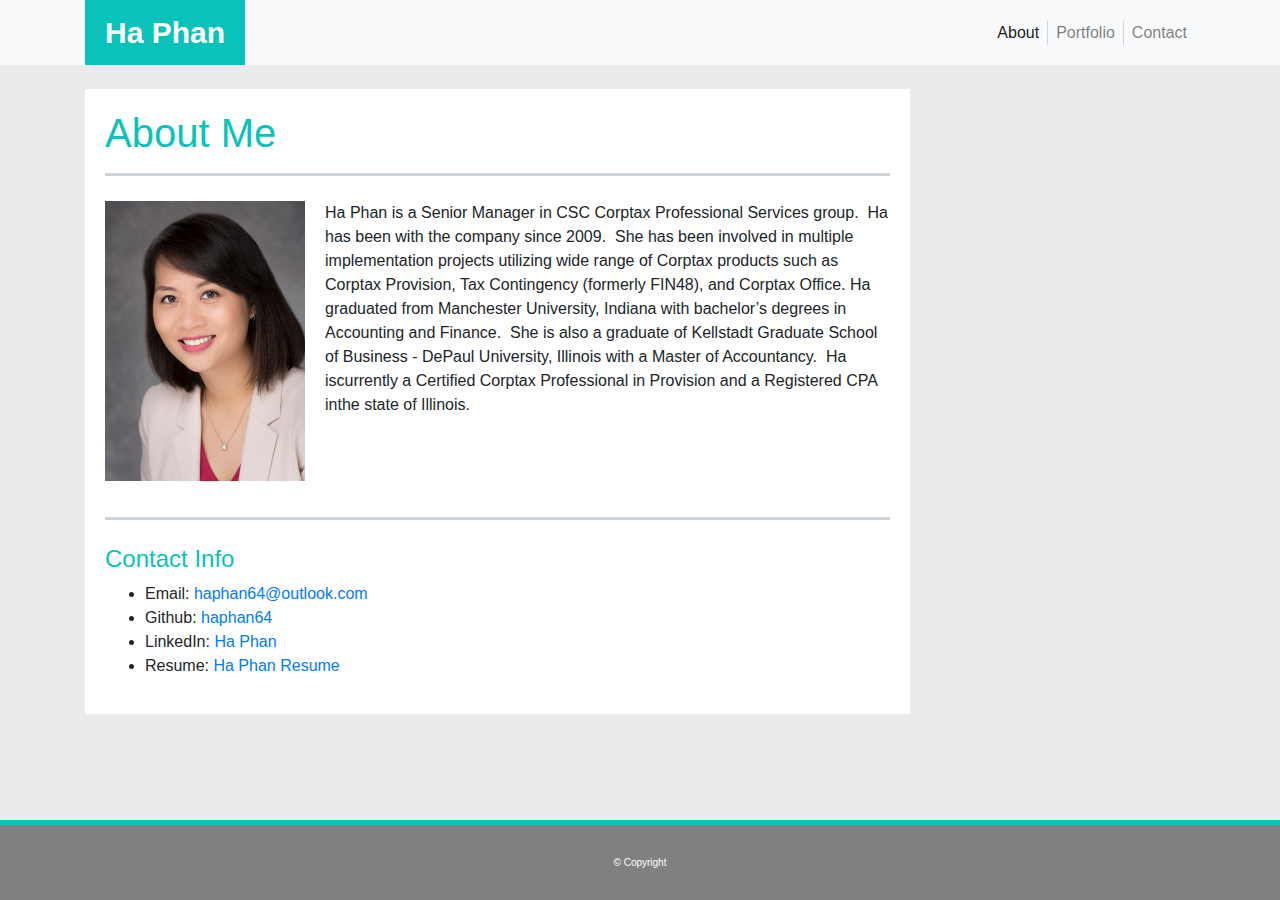
<file: index.html>
<!doctype html>
<html lang="en-us">

<head>

  <meta charset="UTF-8">

  <title>Ha Phan Portfolio</title>

  <link rel="stylesheet" href="https://stackpath.bootstrapcdn.com/bootstrap/4.4.1/css/bootstrap.min.css" integrity="sha384-Vkoo8x4CGsO3+Hhxv8T/Q5PaXtkKtu6ug5TOeNV6gBiFeWPGFN9MuhOf23Q9Ifjh" crossorigin="anonymous">
  <link rel="stylesheet" type="text/css" href="assets/style.css">

</head>

<body>

    <nav class="navbar navbar-expand-lg navbar-light bg-light">
        <div class = "container-lg">
            <a class="navbar-brand" href="#">Ha Phan</a>
         
            <ul class="navbar-nav ml-auto">
                <li class="nav-item active">
                    <a class="nav-link" href="#">About <span class="sr-only">(current)</span></a>
                </li>
                
                <li class="nav-item">
                    <a class="nav-link" href="portfolio.html">Portfolio</a>
                </li>
                       
                <li class="nav-item">
                    <a class="nav-link" href="contact.html">Contact</a>
                </li>
            </ul>
        </div>
    </nav>

    <main>

        <div class = "container-lg py-4">
            <div class = "row">
                <div class = "col-lg-9">
                    <div class = "content-box">
                        <h1>About Me</h1>
                        <hr>
                        <div class="content-detail">
                            <img class="img-fluid" src="assets/profilepic.jpg" alt="headshot"/>
                            <p>Ha Phan is a Senior Manager in CSC Corptax Professional Services group.  Ha has been with the company since 2009.  She has been involved in multiple implementation projects utilizing wide range of Corptax products such as Corptax Provision, Tax Contingency (formerly FIN48), and Corptax Office. Ha graduated from Manchester University, Indiana with bachelor’s degrees in Accounting and Finance.  She is also a graduate of Kellstadt Graduate School of Business - DePaul University, Illinois with a Master of Accountancy.  Ha iscurrently a Certified Corptax Professional in Provision and a Registered CPA inthe state of Illinois.</p>
                        </div>
                       
                        <hr>

                        <div>
                            <h4>Contact Info</h4>
                                <ul>
                                    <li>Email: </strong><a href="mailto:haphan64@outlook.com">haphan64@outlook.com</a></li>
                                    <li>Github: </strong><a href="https://github.com/haphan64">haphan64</a></li>
                                    <li>LinkedIn: </strong><a href="https://www.linkedin.com/in/ha-phan-1406b532/">Ha Phan</a></li>
                                    <li>Resume: </strong><a href="assets/resume.pdf">Ha Phan Resume</a></li>                                          
                                </ul>
                        </div>
                            
                    </div>
                </div>
            </div>
        </div>

    </main>

    <footer>
        &copy; Copyright
    </footer>

</body>

</html>
</file>
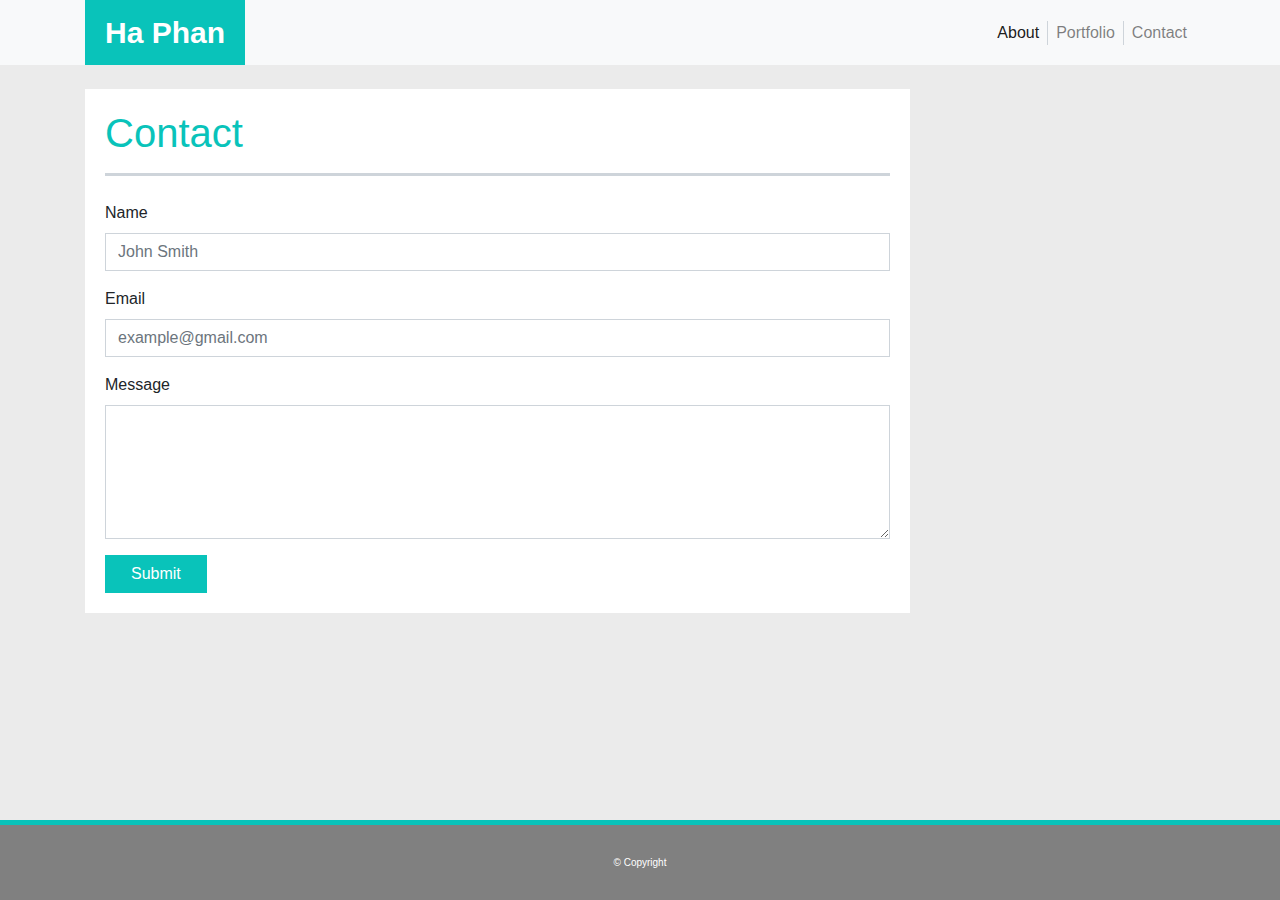
<file: contact.html>
<!doctype html>
<html lang="en-us">

<head>

  <meta charset="UTF-8">

  <title>Ha Phan Portfolio</title>

  <link rel="stylesheet" href="https://stackpath.bootstrapcdn.com/bootstrap/4.4.1/css/bootstrap.min.css" integrity="sha384-Vkoo8x4CGsO3+Hhxv8T/Q5PaXtkKtu6ug5TOeNV6gBiFeWPGFN9MuhOf23Q9Ifjh" crossorigin="anonymous">
  <link rel="stylesheet" type="text/css" href="assets/style.css">

</head>

<body>

    <nav class="navbar navbar-expand-lg navbar-light bg-light">
        <div class = "container-lg">
            <a class="navbar-brand" href="#">Ha Phan</a>
         
            <ul class="navbar-nav ml-auto">
                <li class="nav-item active">
                    <a class="nav-link" href="index.html">About <span class="sr-only">(current)</span></a>
                </li>
                
                <li class="nav-item">
                    <a class="nav-link" href="portfolio.html">Portfolio</a>
                </li>
                       
                <li class="nav-item">
                    <a class="nav-link" href="contact.html">Contact</a>
                </li>
            </ul>
        </div>
    </nav>

    <main>

        <div class = "container-lg py-4">
            <div class = "row">
                <div class = "col-lg-9">
                    <div class = "content-box">
                        <h1>Contact</h1>
                        <hr>
                        <form>
                            <div class="form-group">
                              <label>Name</label>
                              <input type="text" class="form-control" placeholder="John Smith">
                            </div>

                            <div class="form-group">
                                <label>Email</label>
                                <input type="email" class="form-control" placeholder="example@gmail.com">
                            </div>
                            

                            <div class="form-group">
                                <label>Message</label>
                                <textarea class="form-control" rows="5"></textarea>
                            </div>

                            <input class="btn btn-primary" type="submit" value="Submit">
                            
                        </form>
                    </div>
                </div>
            </div>
        </div>

    </main>

    <footer>
        &copy; Copyright
    </footer>
</body>

</html>
</file>
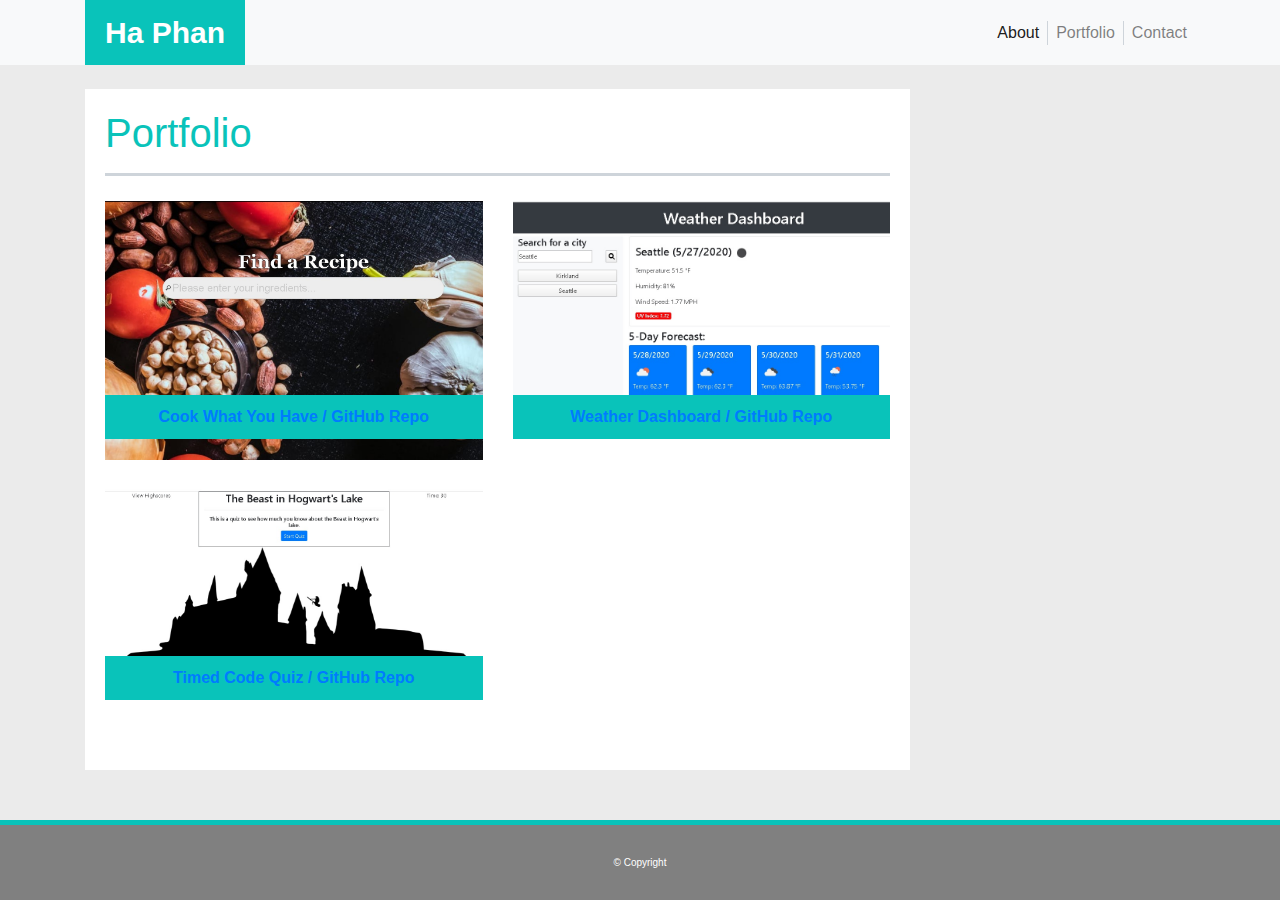
<file: portfolio.html>
<!doctype html>
<html lang="en-us">

<head>

  <meta charset="UTF-8">

  <title>Ha Phan Portfolio</title>

  <link rel="stylesheet" href="https://stackpath.bootstrapcdn.com/bootstrap/4.4.1/css/bootstrap.min.css" integrity="sha384-Vkoo8x4CGsO3+Hhxv8T/Q5PaXtkKtu6ug5TOeNV6gBiFeWPGFN9MuhOf23Q9Ifjh" crossorigin="anonymous">
  <link rel="stylesheet" type="text/css" href="assets/style.css">

</head>

<body>

    <nav class="navbar navbar-expand-lg navbar-light bg-light">
        <div class = "container-lg">
            <a class="navbar-brand" href="#">Ha Phan</a>
         
            <ul class="navbar-nav ml-auto">
                <li class="nav-item active">
                    <a class="nav-link" href="index.html">About <span class="sr-only">(current)</span></a>
                </li>
                
                <li class="nav-item">
                    <a class="nav-link" href="portfolio.html">Portfolio</a>
                </li>
                       
                <li class="nav-item">
                    <a class="nav-link" href="contact.html">Contact</a>
                </li>
            </ul>
        </div>
    </nav>

    <main>

        <div class = "container-lg py-4">
            <div class = "row">
                <div class = "col-lg-9">
                    <div class = "content-box">
                        <h1>Portfolio</h1>
                        <hr>
                        
                        <div class="row portimg">
                            <div class = "col-md-6">
                                <img class="img-fluid" src="assets/CookWhatYouHave.jpg" alt="food ingredients"/>
                                <div class="portimgtxtcontainer">
                                    <div class="portimgtxt">
                                        <a href="https://haphan64.github.io/CookWhatYouHave/">Cook What You Have / </a>
                                        <a href="https://github.com/haphan64/CookWhatYouHave">GitHub Repo</a>
                                    </div>
                                </div>
                            </div>

                            <div class = "col-md-6">
                                <img class="img-fluid" src="assets/weather.jpg" alt="weather app"/>
                                <div class="portimgtxtcontainer">
                                    <div class="portimgtxt">
                                        <a href="https://haphan64.github.io/Week06-Weather-Dashboard/">Weather Dashboard / </a>
                                        <a href="https://github.com/haphan64/Week06-Weather-Dashboard">GitHub Repo</a>
                                    </div>
                                        
                                </div>
                            </div>

                        </div>
                                                                     
                        <div class="row portimg">
                            <div class = "col-md-6">
                                <img class="img-fluid" src="assets/quiz.jpg" alt="hogwart"/>
                                <div class="portimgtxtcontainer">
                                    <div class="portimgtxt">
                                        <a href="https://haphan64.github.io/Week04-TimedCodeQuiz/">Timed Code Quiz / </a>
                                        <a href="https://github.com/haphan64/Week04-TimedCodeQuiz">GitHub Repo</a>
                                    </div>
                                </div>
                            </div>

                            
                        </div>
                    
                    </div>
                </div>
            </div>
        </div>

    </main>

    <footer>
        &copy; Copyright
    </footer>
</body>

</html>
</file>
<file: assets/style.css>
/* Body */
body {
    background-color: rgb(235, 235, 235);
}

/* Navbar */
.navbar {
    padding-top: 0;
    padding-bottom: 0;
}

.navbar-brand {
    background-color: #09c3ba;
    padding: 10px 20px;
}

.navbar-light .navbar-brand,
.navbar-light .navbar-brand:hover {
    color: #FFF;
    font-size: 30px;
    font-weight: bold;
}

.navbar-nav {
    justify-content: center;
}

.nav-item {
    border-right: 1px solid #ced4da;
}

.nav-item:last-child  {
    border-right: none;
}


.navbar-nav .nav-link {
    padding: 0 .5rem;
}

@media (min-width:576px) {
    .content-box img {
        width: 200px;
    }
}
@media (max-width:991px) {
    /* .navbar .container-lg,
    .navbar-brand {
        display: block;
    } */

    /* .navbar-brand {
        margin-right: -1rem;
        margin-left: -1rem;
    }*/

    .navbar-nav {
        flex-direction: row;
    }

    .nav-link {
        padding: 10px;
    } 
    
}

@media (max-width:575px) {
    .navbar .container-lg,
    .navbar-brand {
        display: block;
    }

    .navbar-brand {
        margin-right: -1rem;
        margin-left: -1rem;
        text-align: center;
    }

    .navbar-nav {
        flex-direction: row;
    }

    .nav-link {
        padding: 10px;
    }

    .nav-item {
        margin: 10px 0;
    }


}

/* Main */
main {
    background-color: rgb(235, 235, 235);
}

main .container {
    padding-top: 40px;
    padding-bottom: 40px;
}

.content-box {
    background-color: #FFF;
    padding: 20px;
    overflow: auto;
}

.content-box h1, h4 {
    color: #09c3ba;
}

hr {
    border-color: #ced4da;
    height: 2px;
    background: #ced4da;
    margin-bottom: 25px;
}
.content-box img {
    float: left;
    margin-right: 20px;
    margin-bottom: 20px;
}

.content-detail {
    overflow: auto;
}



/* portfolio */
.portimg .img-fluid {
    width:100%;
}

.portimgtxtcontainer {
    position: relative;
    width: 100%;
    height: 100%;
}

.portimgtxt {
    position: absolute;
    bottom: 50px;
    text-align: center;
    background-color: #09c3ba;
    width: 100%;
    padding: 10px;
    color: white;
    font-weight: bold;
}

portp {
    margin: 0 px !important;
}

/* contact */
.btn-primary {
    background-color:#09c3ba ;
    border-color: #09c3ba;
    border-radius: 0;
    padding-right: 25px;
    padding-left: 25px;
}

.form-control {
    border-radius: 0;
}

/* footer */
footer {
    text-align: center;
    background-color: gray;
    border-top: 5px #09c3ba solid;
    font-size: 10px;
    color: #FFF;
    padding-top: 30px;
    padding-bottom: 30px;
    position: fixed;
    width: 100%;
    bottom: 0;
    left: 0;
}
</file>
